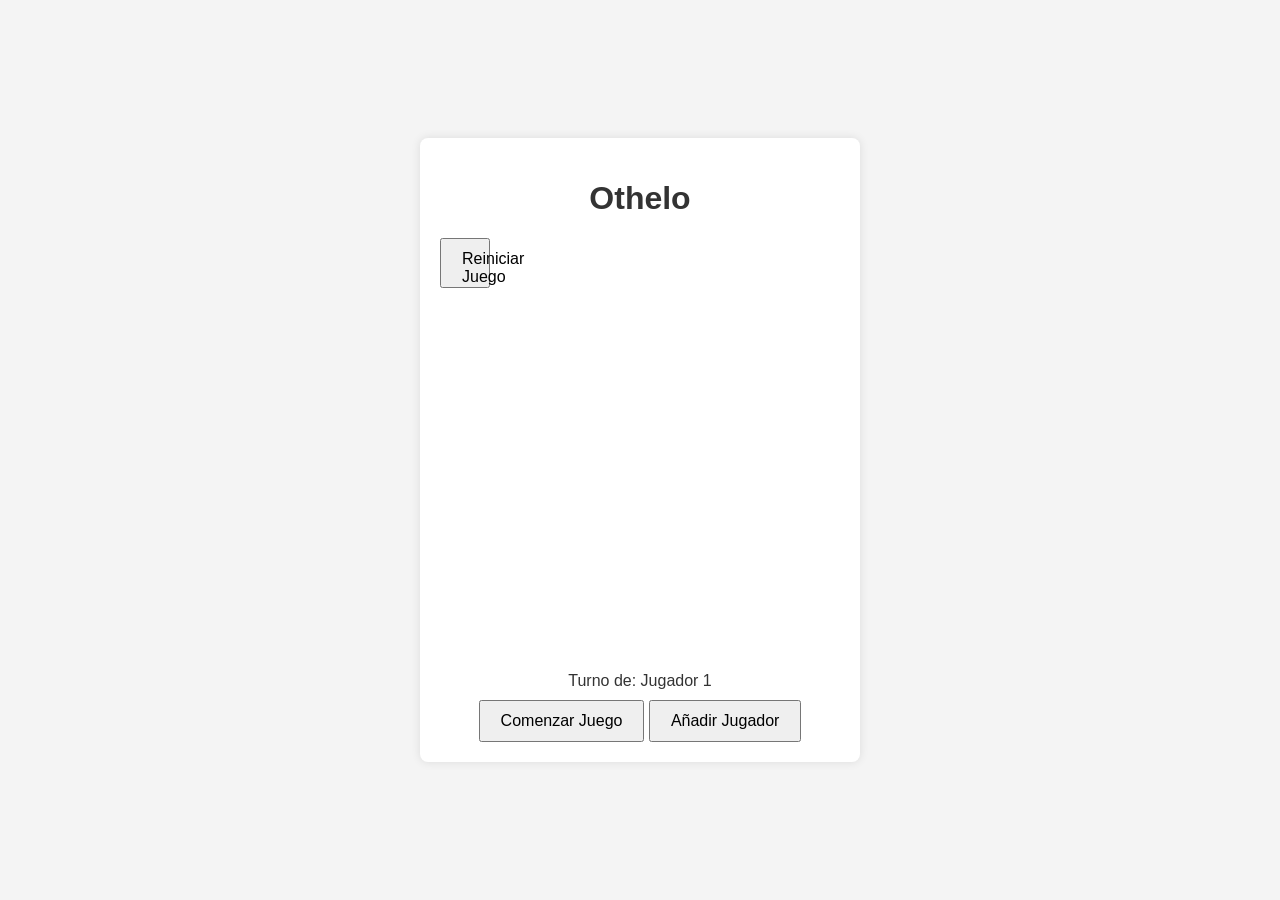
<file: juego-othelo/index.html>
<!DOCTYPE html>
<html lang="es">
<head>
    <meta charset="UTF-8">
    <title>Othelo</title>
    <link rel="stylesheet" href="style.css">
</head>
<body>
    <div class="container">
        <h1>Othelo</h1>
        <div id="game-board"></div>
        <div id="player-info">
            <span id="player-turn">Turno de: Jugador 1</span>
        </div>
        <div id="game-controls">
            <button id="start-game">Comenzar Juego</button>
            <button id="add-player">Añadir Jugador</button>
        </div>
    </div>
    <script src="script.js"></script>
</body>
</html>
</file>
<file: juego-othelo/style.css>
body {
    font-family: 'Segoe UI', Tahoma, Geneva, Verdana, sans-serif;
    background-color: #f4f4f4;
    color: #333;
    display: flex;
    justify-content: center;
    align-items: center;
    height: 100vh;
    margin: 0;
}

.container {
    text-align: center;
    background-color: #fff;
    padding: 20px;
    border-radius: 8px;
    box-shadow: 0 0 10px rgba(0,0,0,0.1);
}

#game-board {
    display: grid;
    grid-template-columns: repeat(8, 50px);
    grid-template-rows: repeat(8, 50px);
    gap: 2px;
    margin: 20px auto;
    width: 400px;
}

.cell {
    width: 50px;
    height: 50px;
    background-color: #ddd;
    border-radius: 4px;
    cursor: pointer;
}

.cell.black {
    background-color: #000;
}

.cell.white {
    background-color: #fff;
    border: 2px solid #000;
}

#player-info {
    margin: 10px 0;
}

button {
    padding: 10px 20px;
    font-size: 16px;
    cursor: pointer;
}
</file>
